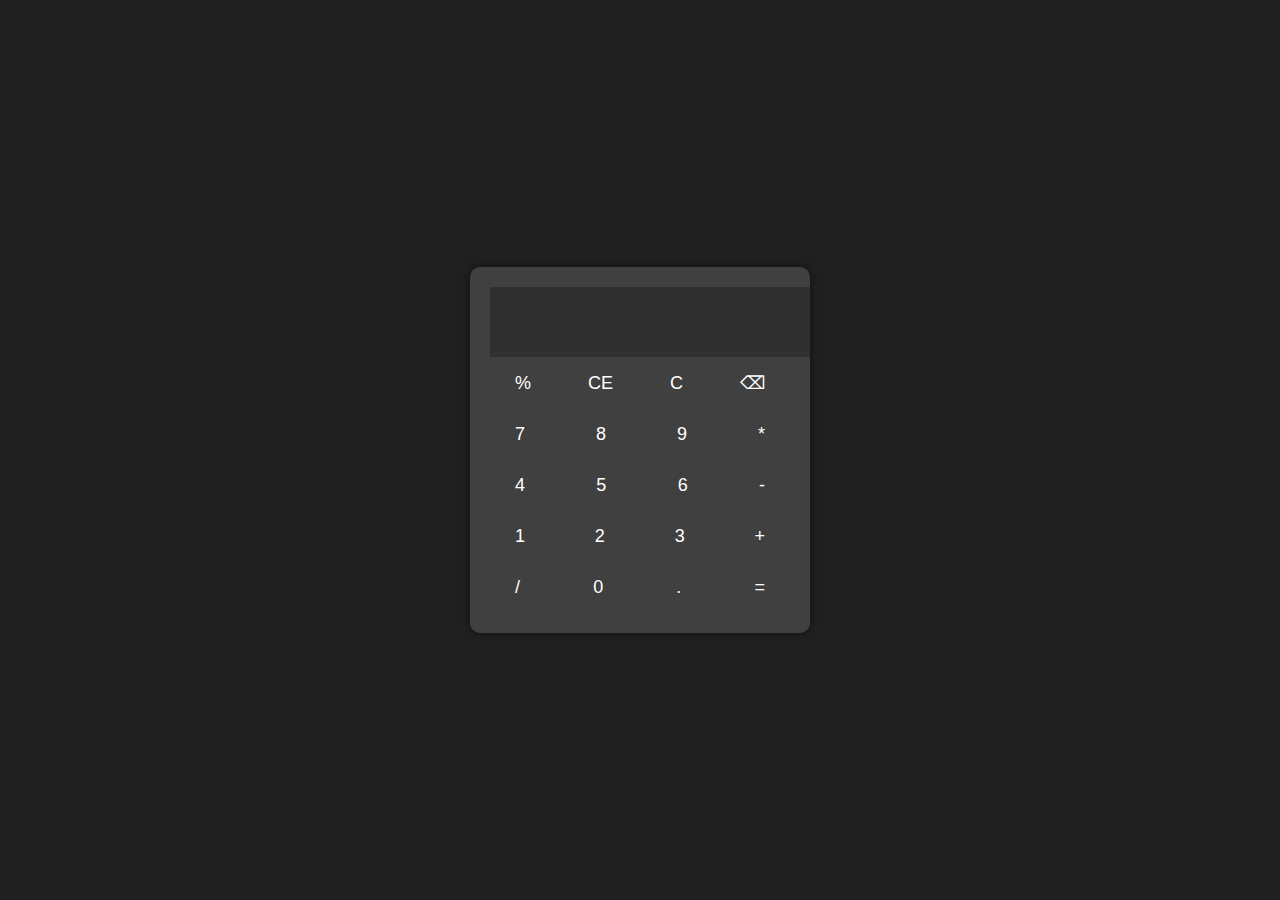
<file: Calculator/index.html>
<!DOCTYPE html>
<html>
<head>
    <style>
        body {
            font-family: Arial, sans-serif;
            background-color: #202020;
            display: flex;
            justify-content: center;
            align-items: center;
            height: 100vh;
            margin: 0;
        }
        .calculator {
            background-color: #404040;
            border-radius: 10px;
            padding: 20px;
            box-shadow: 0 0 10px rgba(0, 0, 0, 0.5);
            width: 300px;
        }
        .display {
            background-color: #303030;
            color: white;
            font-size: 24px;
            text-align: right;
            padding: 10px;
            border: none;
            width: 100%;
            height: 50px;
            border-radius: 5px.
        }
        .row {
            display: flex;
            justify-content: space-between;
        }
        .button {
            background-color: #404040;
            color: white;
            border: none;
            font-size: 18px;
            padding: 10px 20px;
            margin: 5px;
            cursor: pointer;
            border-radius: 5px;
        }
        .button:hover {
            background-color: #606060;
        }
    </style>
</head>
<body>
    <div class="calculator">
        <input type="text" class="display" id="display" readonly>
        <div class="row">
            <button class="button" onclick="appendToDisplay('%')">%</button>
            <button class="button" onclick="clearAll()">CE</button>
            <button class="button" onclick="clearDisplay()">C</button>
            <button class="button" onclick="backspace()">&#9003;</button>
        </div>
        <div class="row">
            <button class="button" onclick="appendToDisplay('7')">7</button>
            <button class="button" onclick="appendToDisplay('8')">8</button>
            <button class="button" onclick="appendToDisplay('9')">9</button>
            <button class="button" onclick="appendToDisplay('*')">*</button>
        </div>
        <div class="row">
            <button class="button" onclick="appendToDisplay('4')">4</button>
            <button class="button" onclick="appendToDisplay('5')">5</button>
            <button class="button" onclick="appendToDisplay('6')">6</button>
            <button class="button" onclick="appendToDisplay('-')">-</button>
        </div>
        <div class="row">
            <button class="button" onclick="appendToDisplay('1')">1</button>
            <button class="button" onclick="appendToDisplay('2')">2</button>
            <button class="button" onclick="appendToDisplay('3')">3</button>
            <button class="button" onclick="appendToDisplay('+')">+</button>
        </div>
        <div class="row">
            <button class="button" onclick="appendToDisplay('/')">/</button>
            <button class="button" onclick="appendToDisplay('0')">0</button>
            <button class="button" onclick="appendToDisplay('.')">.</button>
            <button class="button" onclick="calculateResult()">=</button>
        </div>
    </div>

    <script>
        let display = document.getElementById("display");

        function appendToDisplay(value) {
            display.value += value;
        }

        function clearDisplay() {
            display.value = "";
        }

        function clearAll() {
            display.value = "";
        }

        function calculateResult() {
            try {
                display.value = eval(display.value);
            } catch (e) {
                display.value = "Error";
            }
        }

        function backspace() {
            display.value = display.value.slice(0, -1);
        }
    </script>
</body>
</html>
</file>
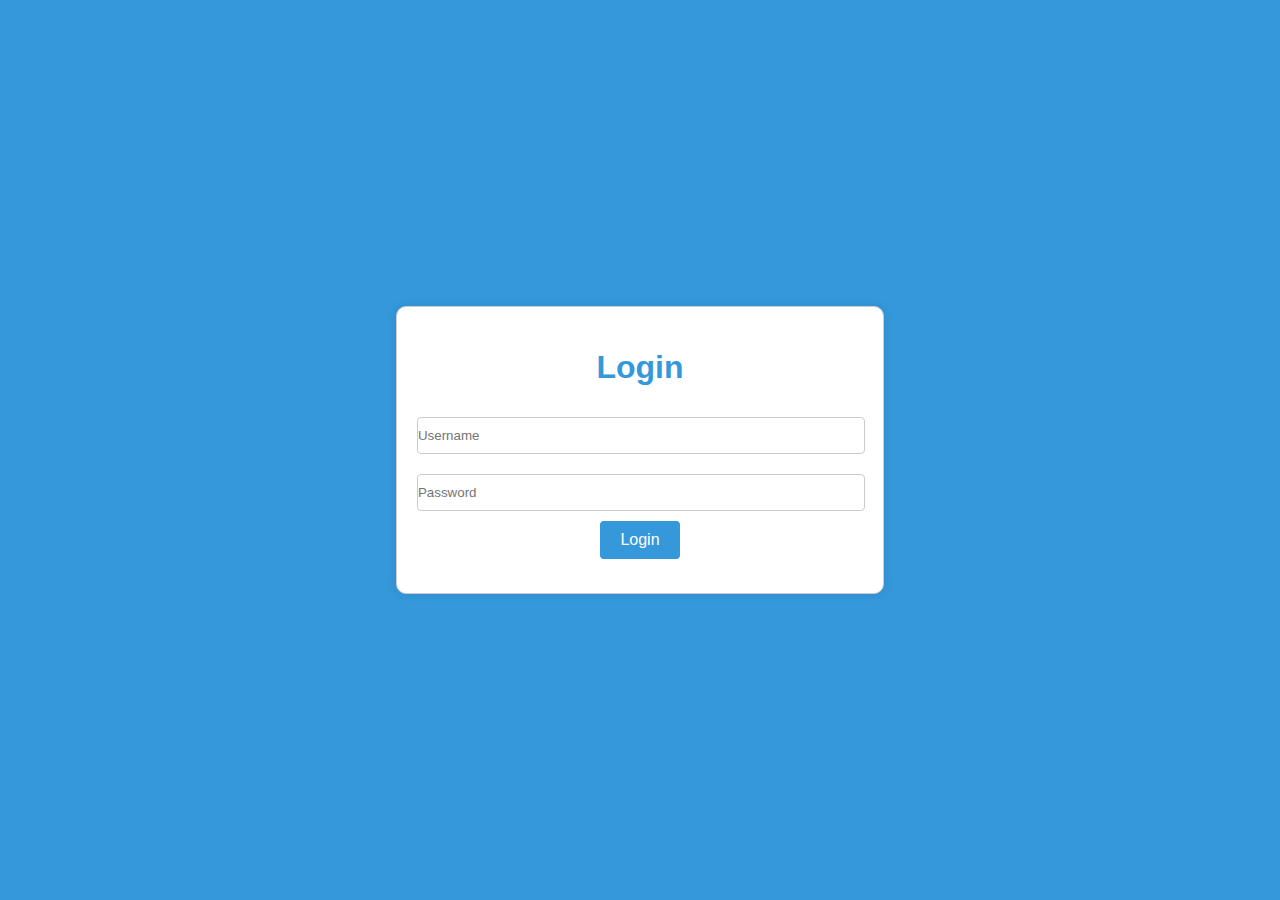
<file: Login-page/index.html>
<!DOCTYPE html>
<html lang="en">
<head>
    <meta charset="UTF-8">
    <meta name="viewport" content="width=device-width, initial-scale=1.0">
    <link rel="stylesheet" href="styles.css">
    <title>Login Page</title>
</head>
<body>
    <div class="container">
        <h1>Login</h1>
        <form id="login-form">
            <input type="text" id="username" placeholder="Username" required>
            <input type="password" id="password" placeholder="Password" required>
            <button type="submit">Login</button>
        </form>
        <p id="error-message" class="error"></p>
    </div>
    <script src="script.js"></script>
</body>
</html>
</file>
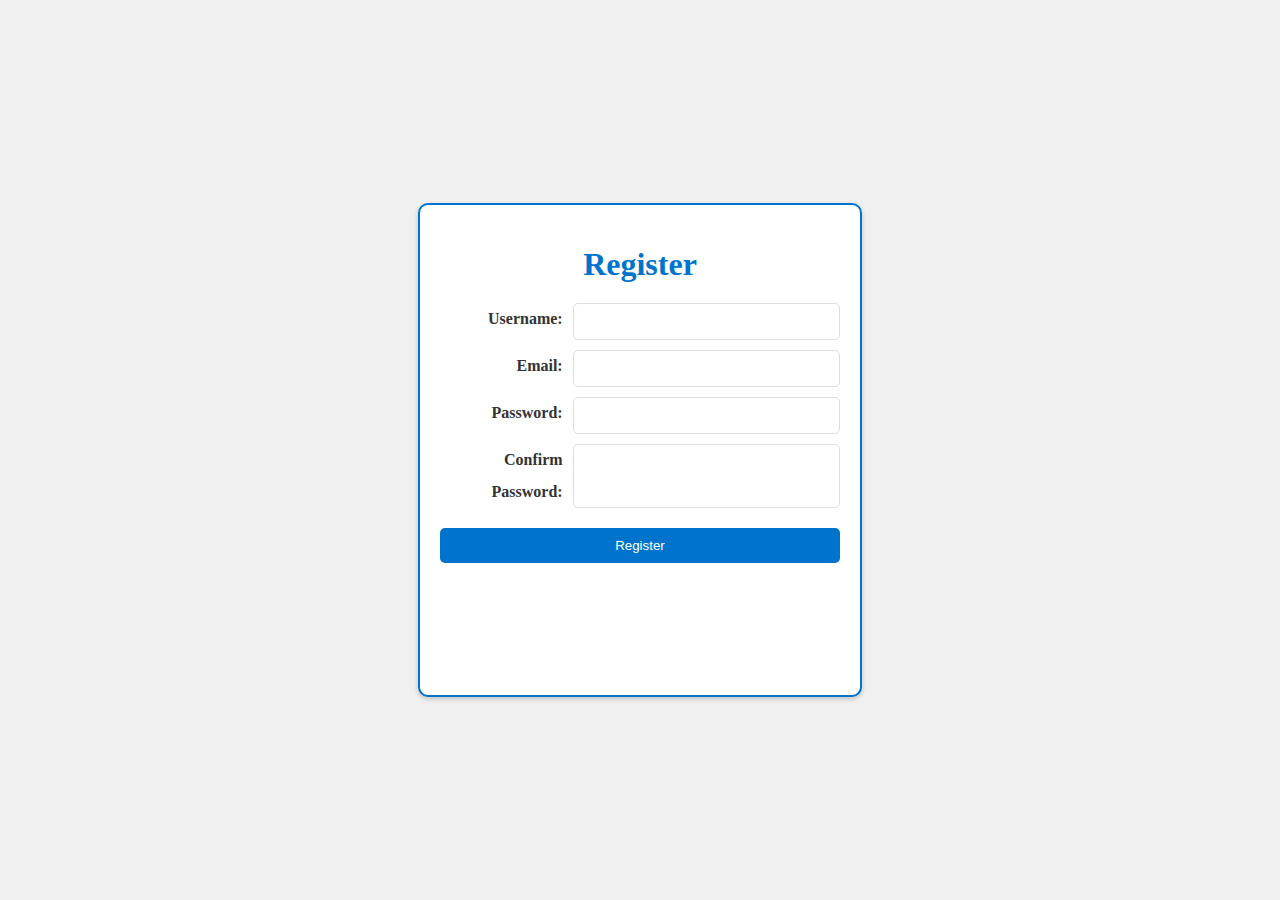
<file: Registration Form/index.html>
<!DOCTYPE html>
<html>
<head>
    <meta charset="UTF-8">
    <title>Registration Form</title>
    <link rel="stylesheet" type="text/css" href="style.css">
</head>
<body>
    <div class="container">
        <h1>Register</h1>
        <form id="registration-form" onsubmit="return validateForm()">
            <div class="form-group">
                <label for="username">Username:</label>
                <input type="text" id="username" name="username" required>
            </div>
            <div class="form-group">
                <label for="email">Email:</label>
                <input type="email" id="email" name="email" required>
            </div>
            <div class="form-group">
                <label for="password">Password:</label>
                <input type="password" id="password" name="password" required>
            </div>
            <div class="form-group">
                <label for="confirm-password">Confirm Password:</label>
                <input type="password" id="confirm-password" name="confirm-password" required>
                <span id="password-error" class="error"></span>
            </div>
            <div class="form-group">
                <button type="submit">Register</button>
            </div>
        </form>
    </div>

    <script>
        function validateForm() {
            const username = document.getElementById("username").value;
            const email = document.getElementById("email").value;
            const password = document.getElementById("password").value;
            const confirmPassword = document.getElementById("confirm-password").value;
            let isValid = true;

            document.getElementById("password-error").textContent = ""; // Reset password error message

            if (password !== confirmPassword) {
                document.getElementById("password-error").textContent = "Please enter the same password in both fields.";
                isValid = false;
            }

            return isValid;
        }
    </script>
</body>
</html>
</file>
<file: Login-page/styles.css>
body {
    font-family: 'Arial', sans-serif;
    background-color: #3498db;
    margin: 0;
    display: flex;
    justify-content: center;
    align-items: center;
    height: 100vh;
}

.container {
    background-color: #fff;
    border: 1px solid #ccc;
    padding: 20px;
    text-align: center;
    box-shadow: 0 0 10px rgba(0, 0, 0, 0.1);
    border-radius: 10px;
}

h1 {
    font-size: 32px;
    color: #3498db;
}

input {
    width: 100%;
    padding: 10px 0; /* Equal padding at the top and bottom, no padding on the left and right */
    margin: 10px 0;
    border: 1px solid #ccc;
    border-radius: 4px;
}


button {
    background-color: #3498db;
    color: #fff;
    border: none;
    padding: 10px 20px;
    border-radius: 4px;
    cursor: pointer;
    font-size: 16px;
}

.error {
    color: red;
    font-size: 14px;
    margin-top: 10px;
}
</file>
<file: Registration Form/style.css>
body {
    background-color: #f0f0f0;
    display: flex;
    justify-content: center;
    align-items: center;
    height: 100vh;
    margin: 0;
}

.container {
    width: 400px; /* Increase width */
    height: 450px; /* Increase height */
    padding: 20px;
    background-color: #fff;
    border: 2px solid #0074cc; /* Change border color */
    border-radius: 10px; /* Increase border radius */
    box-shadow: 0 2px 5px rgba(0, 0, 0, 0.2);
    text-align: center;
}

h1 {
    color: #0074cc;
    margin-bottom: 20px;
}

.form-group {
    margin: 10px 0;
    display: flex;
    flex-direction: row;
    justify-content: space-between;
}

label {
    font-weight: bold;
    color: #333;
    flex: 1;
    text-align: right;
    margin-right: 10px;
    line-height: 32px;
}

input {
    flex: 2;
    padding: 10px;
    border: 1px solid #ddd;
    border-radius: 5px;
    transition: border 0.3s;
}

input:focus {
    border-color: #0074cc;
}

.error {
    color: red;
    font-size: 12px;
    margin-top: 5px;
}

button {
    background-color: #0074cc;
    color: #fff;
    padding: 10px 20px;
    border: none;
    border-radius: 5px;
    cursor: pointer;
    transition: background-color 0.3s;
    margin-top: 10px;
    width: 100%;
}

button:hover {
    background-color: #005aa9;
}
</file>
